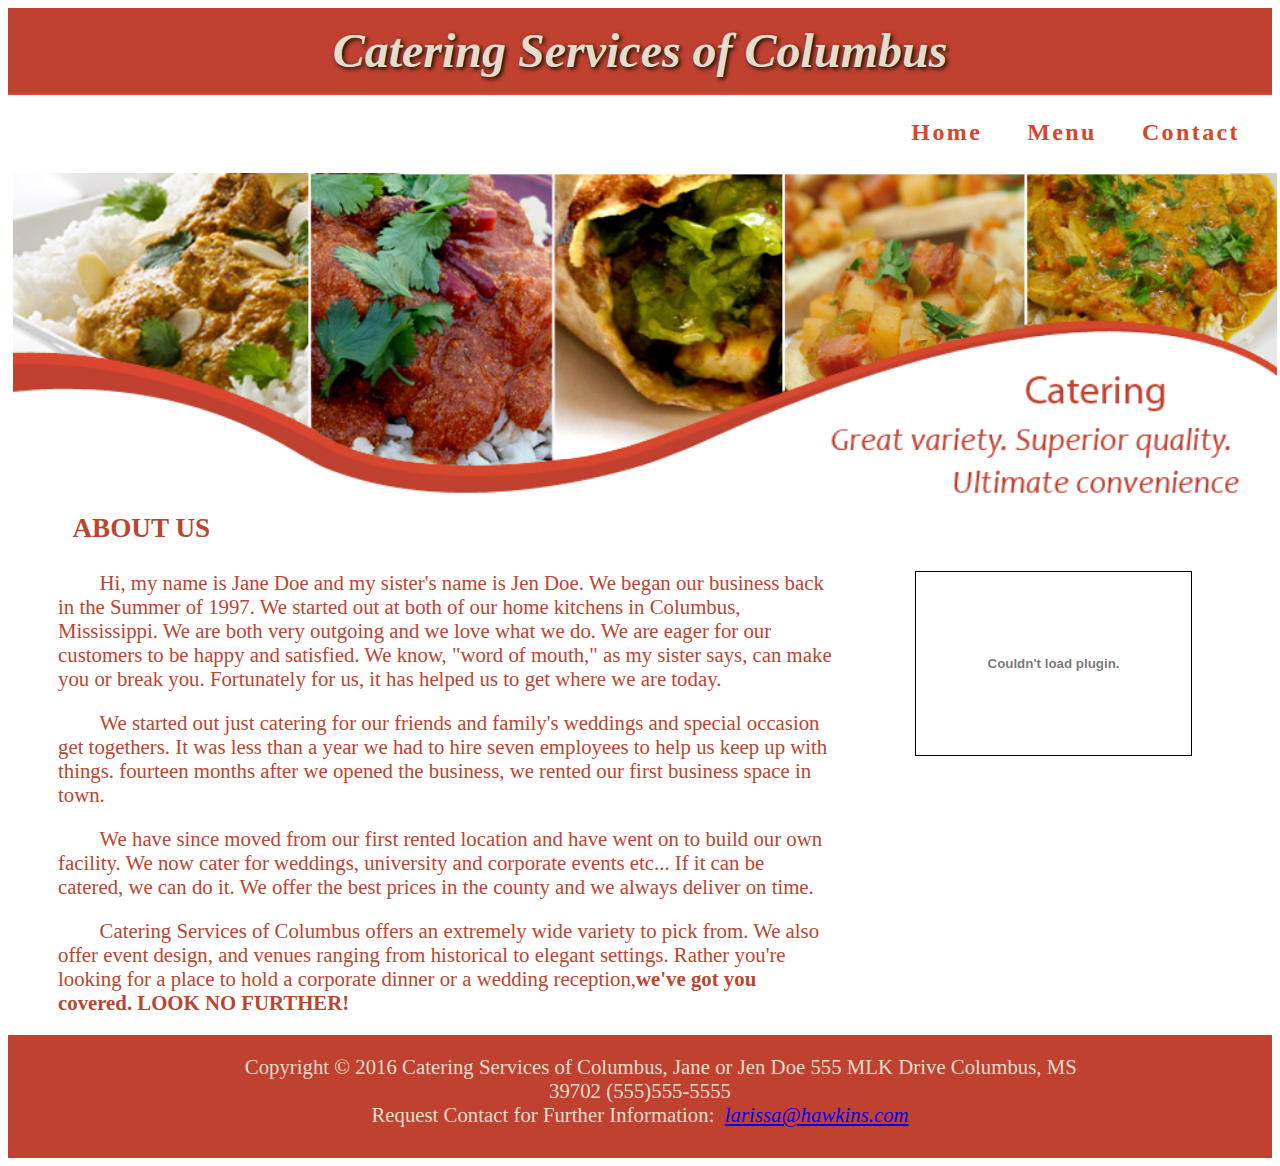
<file: index.html>
<!DOCTYPE html>
<html lang="en">
<head>
<title>Catering Services of Columbus Home</title>
<meta charset="utf-8">
<meta name="description" content="Catering Services of Columbus, A catering service to fit your needs rather it be a social get together, a wedding,
or a corporate dinner, we've got you covered. Check out our menu and prices.">
<link href="catering1.css" rel="stylesheet">
<!--[if lt IE 9]>
<script src="http://html5shim.googlecode.com/svn/trunk/html5.js">
</script>
<![endif]-->
<meta name="viewport"
content="width=device-width, initial-scale=1.0">
</head>
<body>
<header>
<h1>Catering Services of Columbus</h1>
</header>
<!--navbar list-->
<nav>
 <ul>
   <li><a href="index.html">Home</a></li>
   <li><a href="menu1.html">Menu</a></li>
   <li><a href="contact.html">Contact</a></li>
 </ul>
</nav>
<main>
<!--<div class="div1">-->
<!--image of catering dishes-->

<img src="foodbanner1.png" title="Catering Dishes" alt="catering dishes"><!-- height="425px"><!- - <width="1335px">-->
<!--who we are-->
<!--</div>-->
<p id="us"><strong>ABOUT US</strong></p>
<embed id="gallery" type="application/x-shockwave-flash" src="p2.swf" quality="high" title="catering pictures" alt="catering pictures">
<p class="we">Hi, my name is Jane Doe and my sister's name is Jen Doe. We began our business back in the Summer of 1997. We started out at both of our home 
   kitchens in Columbus, Mississippi. We are both very outgoing and we love what we do. We are eager for our customers to be happy and satisfied. We know, 
   "word of mouth," as my sister says, can make you or break you. Fortunately for us, it has helped us to get where we are today.</p>
<p class="we">We started out just catering for our friends and family's weddings and special occasion get togethers. It was less than a year we had to hire 
   seven employees to help us keep up with things. fourteen months after we opened the business, we rented our first business space in town.</p>
<p class="we">We have since moved from our first rented location and have went on to build our own facility. We now cater for weddings, university and 
   corporate events etc... If it can be catered, we can do it. We offer the best prices in the county and we always deliver on time.</p>
<p class="we">Catering Services of Columbus offers an extremely wide variety to pick from. We also offer event design, and venues ranging from historical to
   elegant settings. Rather you're looking for a place to hold a corporate dinner or a wedding reception,<strong>we've got you covered. LOOK NO FURTHER!</strong></p> 

 </main>
<footer>
<!--copyright, address, phone, email and mailto link-->
<p id="address">Copyright &copy; 2016 Catering Services of Columbus, Jane or Jen Doe 555 MLK Drive Columbus, MS 39702 (555)555-5555<br>
Request Contact for Further Information: &nbsp;<a href="mailto:larissa@hawkins.com"><em>larissa@hawkins.com</em></a></p>
<!---->
</footer> 
</body>
</html>
</file>
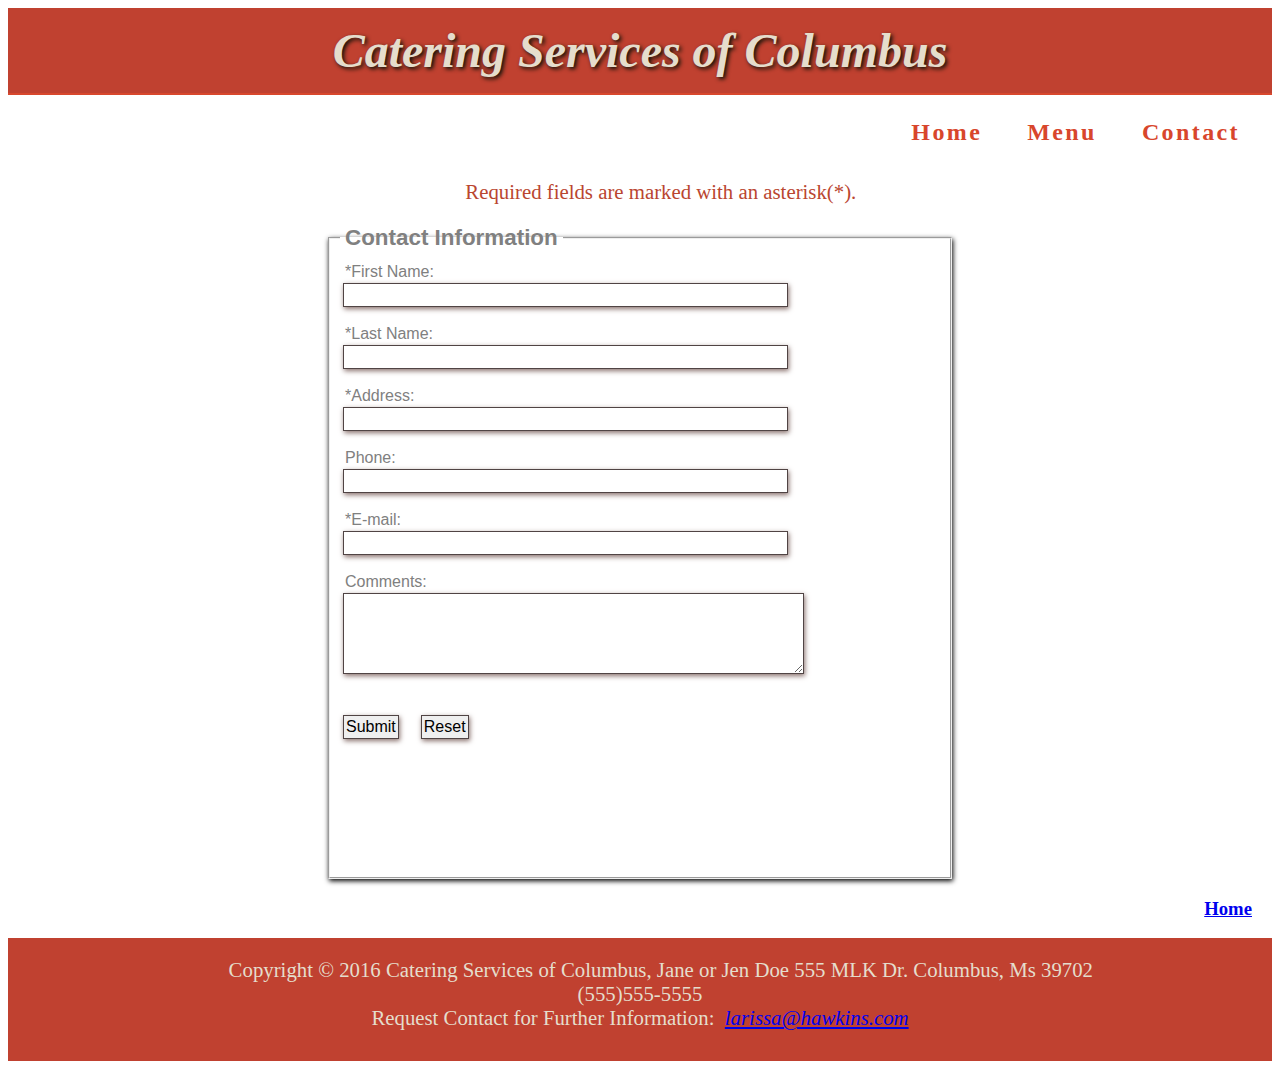
<file: contact.html>
<!DOCTYPE html>
<html lang="en">
<head>
<title>Catering Services of Columbus Contact</title>
<meta charset="utf-8">
<link href="catering1.css" rel="stylesheet">
<!--<link rel="icon" href="favicon.ico" type="image/x-icon">
<link rel="shortcut icon" href="favicon.ico" type="image/x-icon">-->
<!--[if lt IE 9]>
<script src="http://html5shim.googlecode.com/svn/trunk/html5.js">
</script>
<![endif]-->
<meta name="viewport"
content="width=device-width, initial-scale=1.0">
</head>
<body>
  <header>
   <h1>Catering Services of Columbus</h1>
  </header>
  <!--navbar list-->
  <nav>
    <ul>
      <li><a href="index.html">Home</a></li> 
      <li><a href="menu1.html">Menu</a></li>
	  <li><a href="contact.html">Contact</a></li>
    </ul>	
  </nav>
<main>
<!--<h2>Contact Catering Services of Columbus</h2>-->
<!--Contact Form-->

<p class="infoform">Required fields are marked with an asterisk(*).</p>
<form method="post" action="mailto:larissa@hawkins.com">
 <fieldset>
 <legend>Contact Information</legend>
   <label>*First Name:<br><input type="text" name="myFName" id="myFName" size="45" required="required"></label><br><br>
   <label>*Last Name:<br><input type="text" name="myLName" id="myLName" size="45" required="required"></label><br><br>
   <label>*Address:<br><input type="text" name="addressL1" id="addressL1" size="45" required="required"></label><br><br>
  <!-- <label>&nbsp;&nbsp;Address Line 2:<input type="text" name="addressL2" id="addressL2" size="40"></label><br> 
   <label>*City:<input type="text" name="city" id="city" required="required"></label>
   <label>*State:<input type="text" name="state" id="state" maxlength="2" size="5" required="required"></label>
   <label>*Zip:<input type="text" name="zip" id="zip" maxlength="5" size="5" required="required"></label><br>-->
   <label>Phone:<br><input type="text" name="phone" id="phone" size="45"></label><br><br>
   <label>*E-mail:<br><input type="text" name="myEmail" id="myEmail" size="45" required="required"></label><br><br>
   
   <label for="comments">Comments:</label><br>
   <textarea name="comments" id="comments" rows="5" cols="55"></textarea><br><br><br> 
     <input type="submit" value="Submit">&nbsp;&nbsp;&nbsp;
     <input type="reset" value="Reset">
	</fieldset> 
</form>

<!--Return to Home-->
<h3 id="home"><a href="index.html">Home</a></h3>
</main>
<footer>
<!--Copyright, address, phone number, email and mailto-->
  <p id="address">Copyright &copy; 2016 Catering Services of Columbus, Jane or Jen Doe 555 MLK Dr. Columbus, Ms 39702 (555)555-5555<br>
  Request Contact for Further Information: &nbsp;<a href="mailto:larissa@hawkins.com"><em>larissa@hawkins.com</em></a></p>
</footer>
</body>
</html>
</file>
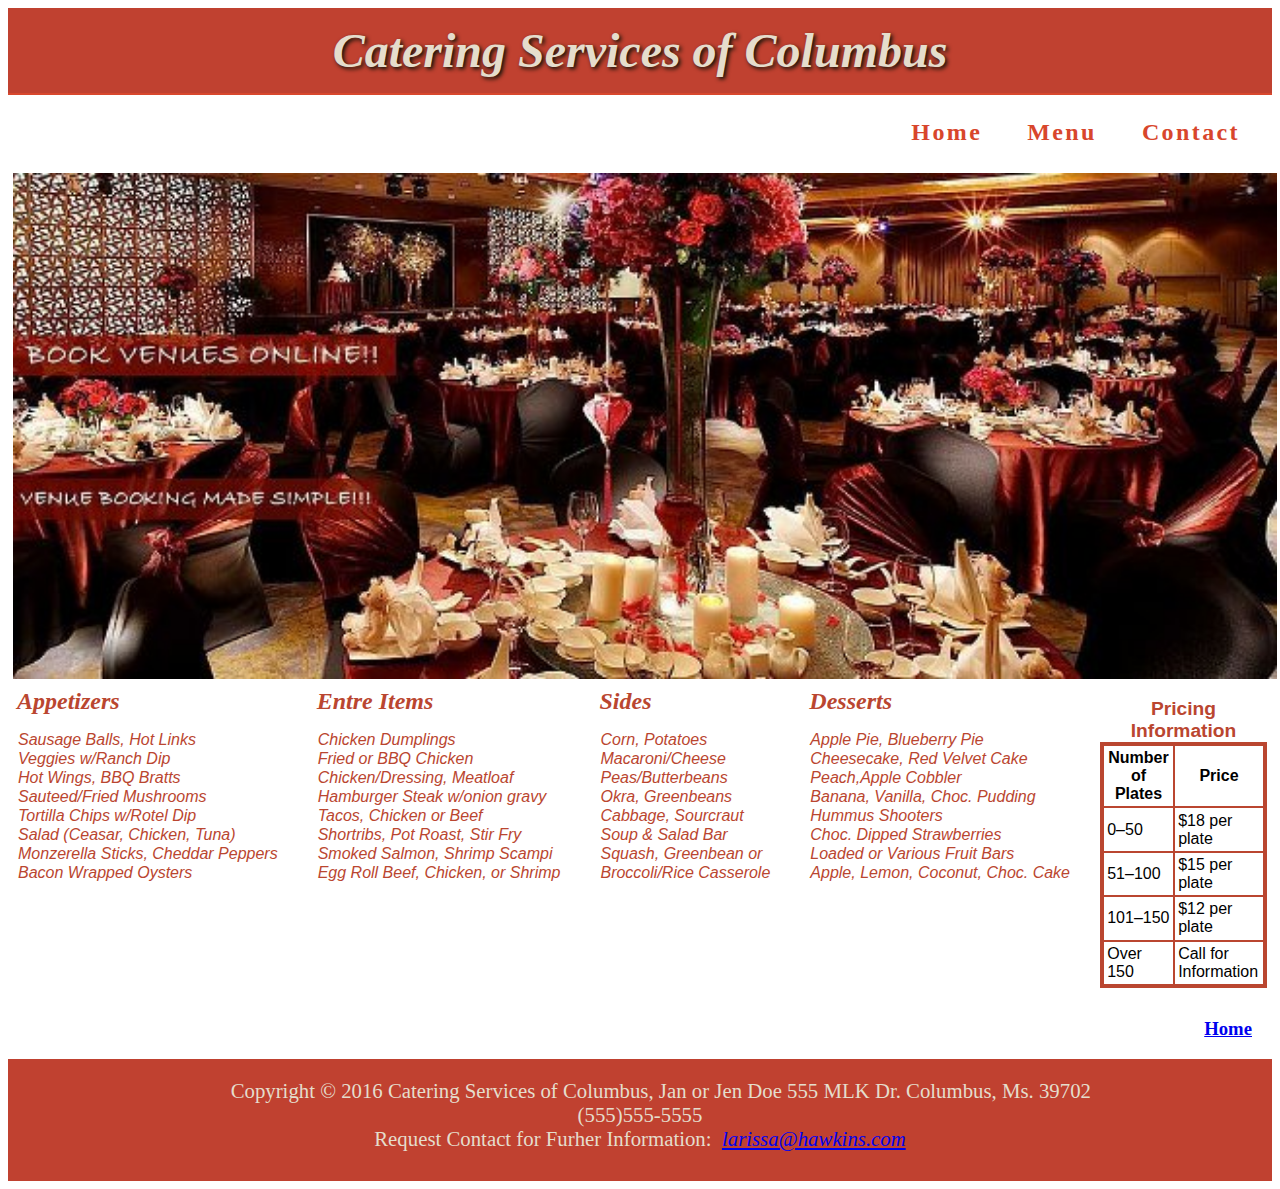
<file: menu1.html>
<!DOCTYPE html>
<html lang="en">
<head>
<title>Catering Services of Columbus Menu</title>
<meta charset="utf-8">
<link href="catering1.css" rel="stylesheet">
<!--[if lt IE 9]>
<script src="http://html5shim.googlecode.com/svn/trunk/html5.js">
</script>
<![endif]-->
<meta name="viewport"
content="width=device-width, initial-scale=1.0">
</head>
<body>
<header>
<h1>Catering Services of Columbus</h1>
</header>
<!--navbar list-->
<nav>
 <ul>
   <li><a href="index.html">Home</a></li>
   <li><a href="menu1.html">Menu</a></li>
   <li><a href="contact.html">Contact</a></li>
 </ul>
</nav>
<main>
<!--image of table setting-->
<img src="venues1.jpg" title="Venues" alt="venues"><!-- height="400px" width="1335px">-->
<div class="column">
<!--appetizer list-->
  <h2>Appetizers</h2>
   <ul>
      <li>Sausage Balls, Hot Links</li>
	  <li>Veggies w/Ranch Dip</li>
	  <li>Hot Wings, BBQ Bratts</li>
	  <li>Sauteed/Fried Mushrooms</li>
	  <li>Tortilla Chips w/Rotel Dip</li>
	  <li>Salad (Ceasar, Chicken, Tuna)</li>
	  <li>Monzerella Sticks, Cheddar Peppers</li>
	  <li>Bacon Wrapped Oysters</li>
   </ul>
  </div> 
   <div class="column">
   <!--entre list-->
  <h2>Entre Items</h2>
   <ul>
      <li>Chicken Dumplings</li>
	  <li>Fried or BBQ Chicken</li>
	  <li>Chicken/Dressing, Meatloaf</li>
	  <li>Hamburger Steak w/onion gravy</li>
	  <li>Tacos, Chicken or Beef</li>
	  <li>Shortribs, Pot Roast, Stir Fry</li>
	  <li>Smoked Salmon, Shrimp Scampi</li>
	  <li>Egg Roll Beef, Chicken, or Shrimp</li>
   </ul>
  </div> 
   <div class="column">
   <!--sides list-->
  <h2>Sides</h2> 
   <ul>
      <li>Corn, Potatoes</li>
	  <li>Macaroni/Cheese</li>
	  <li>Peas/Butterbeans</li>
	  <li>Okra, Greenbeans</li>
	  <li>Cabbage, Sourcraut</li>
	  <li>Soup & Salad Bar</li>
	  <li>Squash, Greenbean or</li>
	  <li>Broccoli/Rice Casserole</li>
   </ul>
  </div> 
   <div class="column">
   <!--desserts list-->
  <h2>Desserts</h2> 
   <ul>
      <li>Apple Pie, Blueberry Pie</li>
	  <li>Cheesecake, Red Velvet Cake</li>
	  <li>Peach,Apple Cobbler</li>
	  <li>Banana, Vanilla, Choc. Pudding</li>
	  <li>Hummus Shooters</li>
	  <li>Choc. Dipped Strawberries</li>
	  <li>Loaded or Various Fruit Bars</li>
	  <li>Apple, Lemon, Coconut, Choc. Cake</li>
   </ul>
   </div>
   
<!--pricing table-->
  <table>
    <caption><strong> Pricing Information</strong></caption>
      <tr>
         <th><strong> Number of Plates</strong></th>
         <th><strong>Price</strong></th>
	  </tr>
	  <tr>
	     <td>0&ndash;50</td>
		 <td>$18 per plate</td>
	  </tr>
      <tr>
       	 <td>51&ndash;100</td>
         <td>$15 per plate</td>
      </tr>
      <tr>
         <td>101&ndash;150</td>
         <td>$12 per plate</td>
      </tr>
      <tr>
         <td>Over 150</td>
         <td>Call for Information</td>
      </tr> 		 
  </table>	  
  <!--return home-->
<h3 id="home"><a href="index.html">Home</a></h3>
</main>
<footer>
<!--copyright, address, phone, email, and mailto link-->
<p id="address">Copyright &copy; 2016 Catering Services of Columbus, Jan or Jen Doe 555 MLK Dr. Columbus, Ms. 39702 (555)555-5555<br> 
Request Contact for Furher Information: &nbsp;<a href="mailto:larissa@hawkins.com"><em>larissa@hawkins.com</em></a></p>
</footer> 
</body>
</html>
</file>
<file: catering1.css>
header {background-color: #c04130;
        color: #e5ddcc;
		text-align: center;
		text-shadow: 2px 2px 4px #041006;
		border-bottom: 2px solid #d8482d;
		font-family: Georgia, "Times New Romans", serif;
		font-style: italic; 
		font-size: 150%;
		padding: 5px;
}
nav {float: right;
	 margin-bottom: 3px;
	 font-size: 1.5em;
}
nav a {text-decoration: none;
       padding: 12px;
	   color: #d8462c;
}
nav li {display: inline;
	   line-height: 100%;
	   letter-spacing: 0.1em;
	   font-weight: bold;
	   font-family: Georgia, "Times New Romans", serif;
       /*font-size: 1.2em;*/
}
nav ul {list-style-type: none;
        margin-right:10px;
}
nav a:link {color: #d8462c;}
nav a:visited {color: #da4630;}
nav a:hover {color: #904d44;}
img {margin-bottom: 5px;
     margin-left: 5px;
     margin-right: 5px;	 
	/*height: 725px;*/
     width: 100%;
	 overflow: auto;
}
main ul, li {list-style-type: none;
         color: #ba4630;
		 font-family: arial;
		 margin-left: 5px;
		 margin-bottom: 0;
		 padding: 0 10px 1px 0;
}
.column {float: left;
         margin: 0 10px 0 0;
		 font-family: Georgia, "Times New Romans", serif;
		 font-style: italic;
}
#us { font-size: 1.7em;
      /*text-align: Center;*/
	  font-family:Georgia, "Times New Romans", serif;
	  /*font-style: italic;*/
	  margin-left: 10px;
}	
.we {margin: 10px 440px 10px 50px;
     padding-bottom: 10px;}
#gallery { height: 183px;
           width: 275px;
		   /*width: 100%;*/
		   margin-bottom: 110px;
           float: right;
           border: 1px solid #000000;
           /*margin: auto;*/
		   margin-right: 80px;
		   clear: right;
		   /*position: relative;
		   top: 1px;
		   bottom: 160px;*/
		   }
table {margin: 10px 5px 30px 10px;
       border: 3px solid #ba4630;
	   border-spacing: 0;
	   /*float: right;
	   
	   /*width: 300px;*/
	   /*overflow: auto;*/
}
td, th { border: 1px solid #ba4630;
         padding: 0.2em;
		 font-family: Arial, sans-serif;
}
caption {font-family: Verdana, sans-serif;
         font-weight: bold;
		 font-size: 1.2em;
		 padding-bottom: 0.5px;
		 color: #ba4630;
}
fieldset {width: 600px;
          height: 630px;
          /*border: 5px double #000000;*/
		  box-shadow: 1px 2px 5px #000000;
		  /*color: #c04130;*/
		  color: #808080;
		  padding: 10px;
		  /*padding-left: 10px;*/
		  overflow: auto;
		  margin-top: 20px;
		  margin-left: auto;
		  margin-right: auto;
		  text-align: left;
		  line-height: 1em;
}
legend { font-family: Arial, sans-serif;
         font-weight: bold;
		 font-size: 1.4em;
		 margin-bottom: 3px;
		 padding: 5px;
}
label {font-family: Arial, sans-serif;
	   margin: 5px;
}
input, textarea {border: 1px solid #504444;
                 overflow: auto;
				 font-size: 1em;
				 margin: 3px;
				 padding: 2px;
				 box-shadow: 1px 2px 5px #89716d;
                 /*width: ;
				 height: 25px;*/
}
.infoform {margin-top: 85px;
	       text-align: center;
}
/*form { background-color: #da4630;
       font-family: Arial, sans-serif;
	   padding: 10px;}
label { float: left;
        width: 50px;
		clear: left;
		text-align: right;
		padding-right: 10px;
		margin-top: 10px;
}
input, textarea {margin-top: 10px;
                 display: block;
}
#mySubmit {margin-left: 110px;}	*/   
h1 { margin-bottom: 10px;
     margin-top: 10px;
	 /*font-family:Georgia, "Times New Romans", serif;*/
}
h2 { font-family: Georgia, "Times New Romans", serif;
     color: #ba4630;
	 margin: 0;
	 padding-left: 9px; 
}
h3 { font-family: Georgia, "Times New Romans", serif;
	      text-align: right;
	      margin-right: 20px;
}
p {text-indent: 2em;
	margin-top: 10px;
   font-size:1.3em;
   color: #ba4630;
   margin-left: 8em;
   margin-right: 8em;
}
#address {color: #e5ddcc;}
footer { font-size: 100%;
         text-align: center;
		 padding: 10px;
		 background-color: #c04130;
		 margin-top: 10px;
		 
		 /*color: #e5ddcc;*/
		/* border-top: 2px solid #d8482d;
		 margin-bottom: 5px;*/
}
</file>
